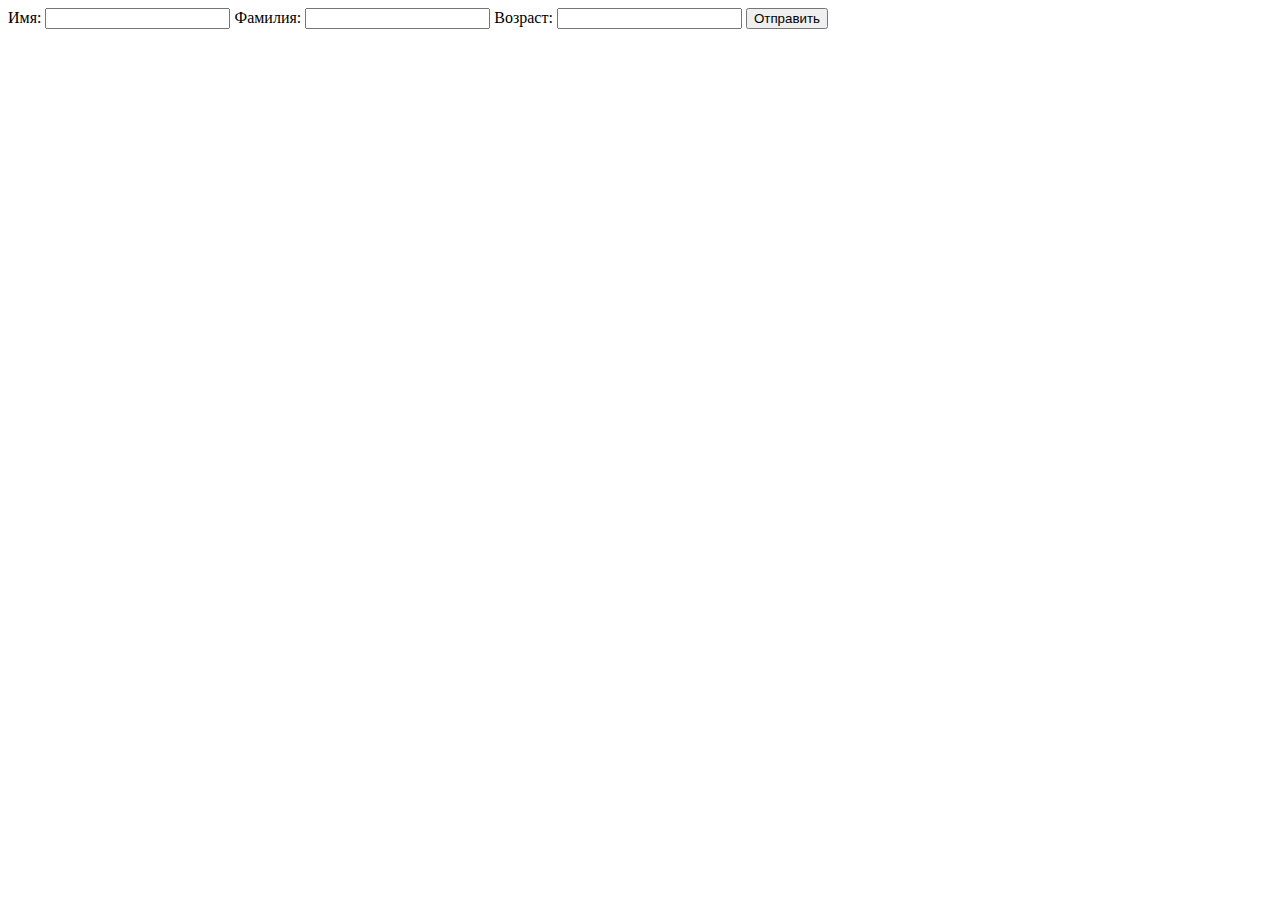
<file: 10/index.html>
<!DOCTYPE html>
<html lang="en">
<head>
    <meta charset="UTF-8">
    <meta name="viewport" content="width=device-width, initial-scale=1.0">
    <title>Home Work 10</title>
    <style>
        .userCard {
            padding: 10px;
            margin-bottom: 10px;
            cursor: pointer;
        }

        .userCard:hover {
            background-color: rgb(255, 244, 187);
        }
    </style>
</head>
<body>
    <form onsubmit="handleSubmit(event)">
        <label for="firstName">Имя:</label>
        <input type="text" id="firstName" required>

        <label for="lastName">Фамилия:</label>
        <input type="text" id="lastName" required>

        <label for="age">Возраст:</label>
        <input type="number" id="age" required>

        <button type="submit">Отправить</button>
    </form>

    <div id="userContainer"></div>
</body>
<script src="./scripts/script.js"></script>
</html>
</file>
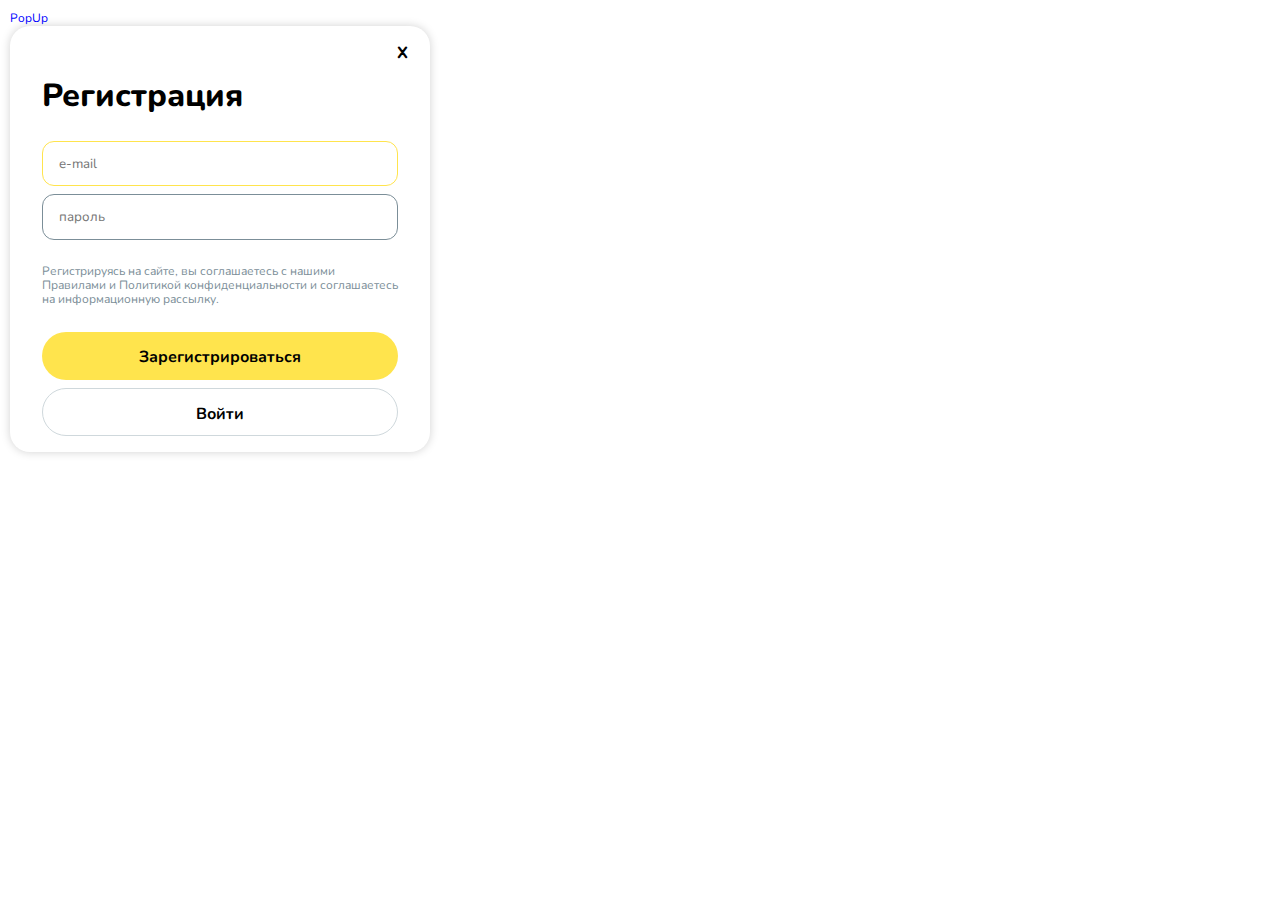
<file: 3/index.html>
<!DOCTYPE html>
<html lang="en">
<head>
    <meta charset="UTF-8">
    <meta http-equiv="X-UA-Compatible" content="IE=edge">
    <meta name="viewport" content="width=device-width, initial-scale=1.0">
    <title>Home Work 3</title>
    <link rel="stylesheet" href="./css/style.css">
    <link rel="preconnect" href="https://fonts.googleapis.com">
    <link rel="preconnect" href="https://fonts.gstatic.com" crossorigin>
    <link href="https://fonts.googleapis.com/css2?family=Nunito:wght@400;500;600;700;800&display=swap" rel="stylesheet">
</head>
<body>
    <p id="p1">PopUp</p>
    <form id="form" method="get">
        <button id="close">X</button>
        <h1>Регистрация</h1>
        <label for="e-mail"></label>
        <input type="text" name="e-mail"        placeholder="e-mail" class="a1 em">
        <input type="text" name="password " placeholder="пароль" class="a1 pass">
        <p id="p2">Регистрируясь на сайте, вы соглашаетесь с нашими Правилами и Политикой конфиденциальности и соглашаетесь на информационную рассылку.</p>
        <button class="b1 yelow">Зарегистрироваться</button>
        <button class="b1 white">Войти</button>
    </form>
</body>
</html>
</file>
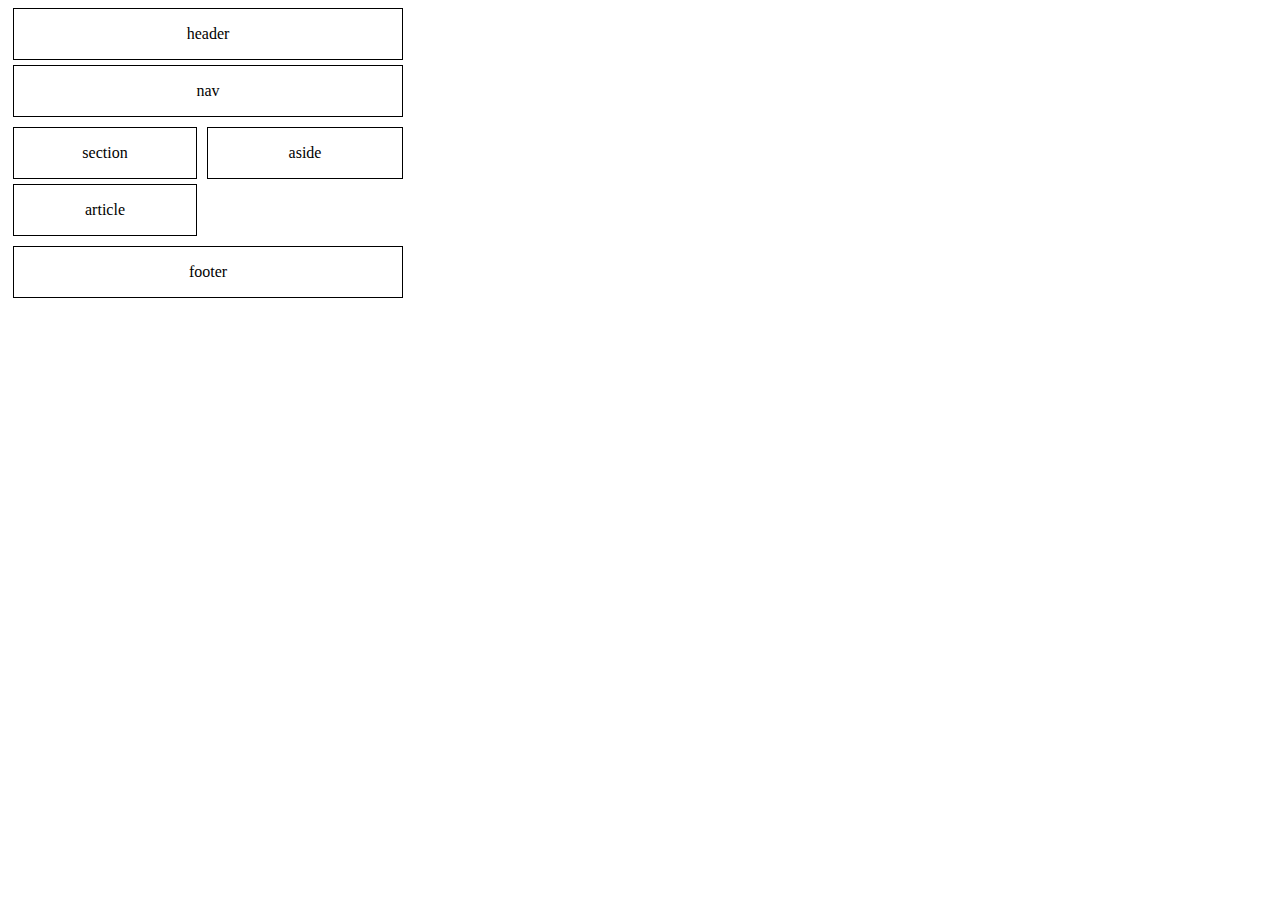
<file: 4_09.06.2023/index.html>
<!DOCTYPE html>
<html lang="en">
<head>
    <meta charset="UTF-8">
    <meta name="viewport" content="width=device-width, initial-scale=1.0">
    <title>Document</title>
    <link rel="stylesheet" href="./css/style.css">
</head>
<body>
    <div class="d0">
        <header>
            <p>header</p>
        </header>
        <nav>
            <p>nav</p>
        </nav>
    
        <div class="d1">
            <div class="d2">
                <section>
                    <p>section</p>
                </section>
                
                <article>
                    <p>article</p>
                </article>
            </div>
            <aside>
                <p>aside</p>
            </aside>
        </div>
    
        <footer>
            <p>footer</p>
        </footer>
    </div>
</body>
</html>
</file>
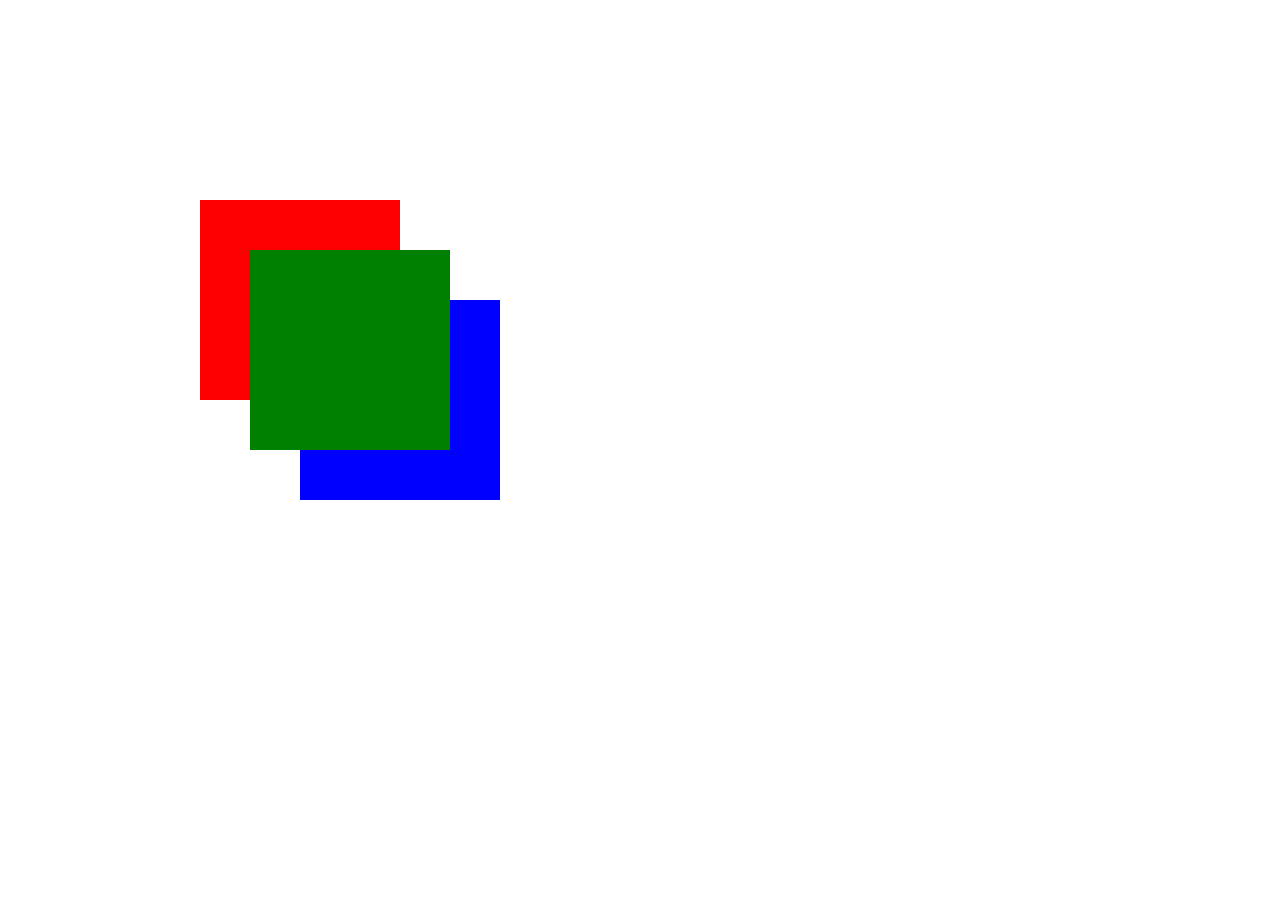
<file: 5/index.html>
<!DOCTYPE html>
<html lang="en">
<head>
    <meta charset="UTF-8">
    <meta name="viewport" content="width=device-width, initial-scale=1.0">
    <title>Homwork 5</title>
    <link rel="stylesheet" href="./css/style.css">
</head>
<body>
    <div class="block">
        <div class="box"></div>
        <div class="box sekond"></div>
        <div class="box"></div>
    </div>
</body>
</html>
</file>
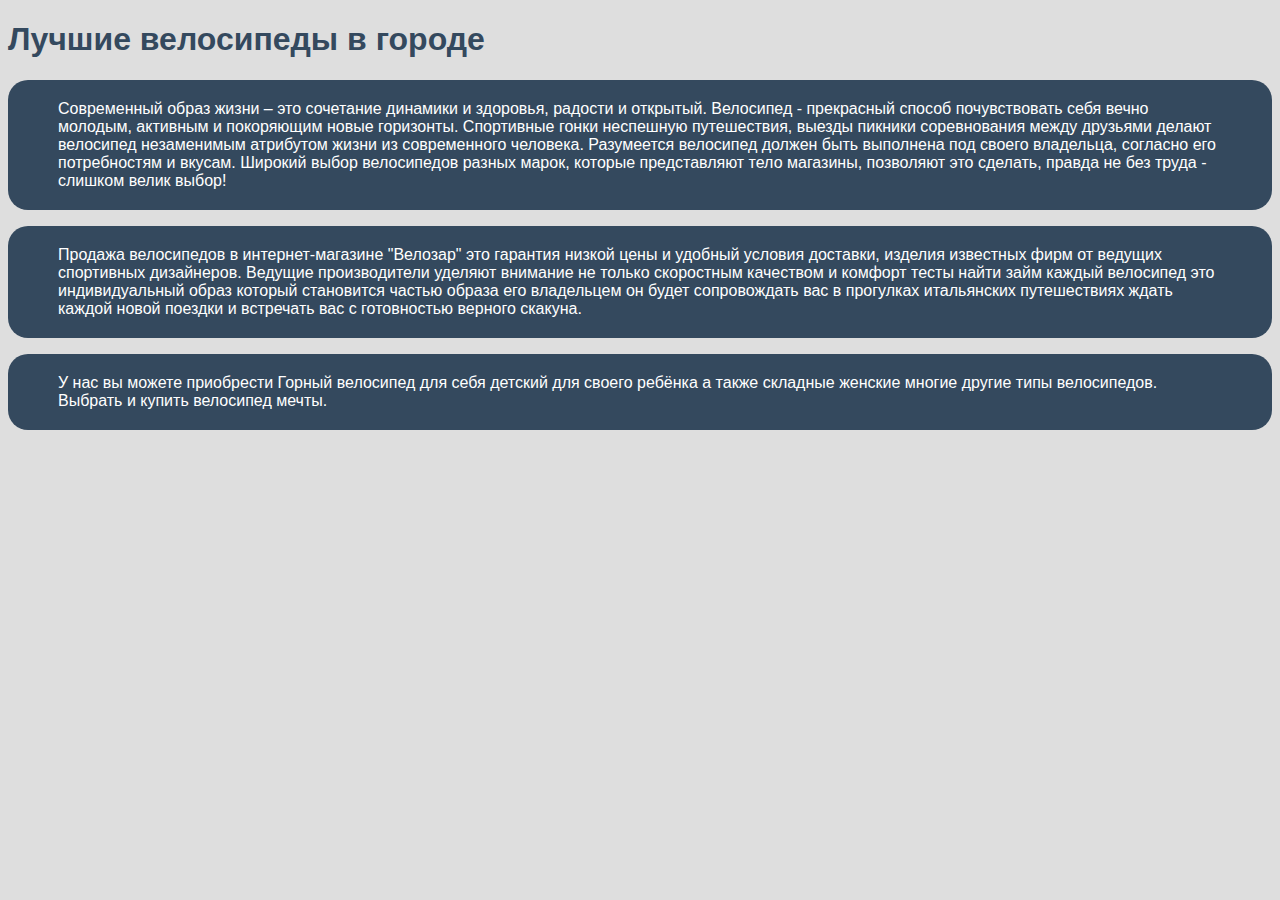
<file: W/index.html>
<!DOCTYPE html>
<html lang="en">
<head>
    <meta charset="UTF-8">
    <meta http-equiv="X-UA-Compatible" content="IE=edge">
    <meta name="viewport" content="width=device-width, initial-scale=1.0">
    <title>Лучшие велосипеды в городе</title>
    <link rel="stylesheet" href="./css/style.css">
</head>
<body>
    <h1>Лучшие велосипеды в городе</h1>
    <p>
        Современный образ жизни – это сочетание динамики и здоровья, радости и открытый. Велосипед - прекрасный способ почувствовать себя вечно молодым, активным и покоряющим новые горизонты. Спортивные гонки неспешную путешествия, выезды пикники соревнования между друзьями делают велосипед незаменимым атрибутом жизни из современного человека. Разумеется велосипед должен быть выполнена под своего владельца, согласно его потребностям и вкусам. Широкий выбор велосипедов разных марок, которые представляют тело магазины, позволяют это сделать, правда не без труда - слишком велик выбор!
    </p>
    <p>
        Продажа велосипедов в интернет-магазине "Велозар" это гарантия низкой цены и удобный условия доставки, изделия известных фирм от ведущих спортивных дизайнеров. Ведущие производители уделяют внимание не только скоростным качеством и комфорт тесты найти займ каждый велосипед это индивидуальный образ который становится частью образа его владельцем он будет сопровождать вас в прогулках итальянских путешествиях ждать каждой новой поездки и встречать вас с готовностью верного скакуна.
    </p>
    <p>
        У нас вы можете приобрести Горный велосипед для себя детский для своего ребёнка а также складные женские многие другие типы велосипедов. Выбрать и купить велосипед мечты.
    </p>

</body>
</html>
</file>
<file: 3/css/style.css>
* {
    padding: 0;
    margin: 0;
    box-sizing: border-box;
    font-family: 'Nunito', sans-serif;
}

#p1 {
    color: blue;
    font-family: 'Nunito', sans-serif;
    font-style: normal;
    font-weight: 400;
    font-size: 12px;
}
body form h1 {
    border: 1px solid black;
    margin-top: 5px;
    align-self: flex-start;
    margin-left: 16px;
    margin-bottom: 24px;
}
body {
    padding: 10px;
}
form {
    width: 420px;
    height: 426px;
    padding: 16px;
    border-radius: 20px;
    background-color: #FFFFFF;
    display: flex;
    flex-direction: column;
    justify-content: center;
    align-items: center;
    background-color: rgb(255, 255, 255);
    box-shadow: 0px 0px 10px 0px rgb(210, 210, 210);
}
#close {
    position: relative;
    width: 24px;
    height: 24px;
    margin: 0px 16px 5px 380px;
    border: none;
    background-color: transparent;
    font-family: 'Nunito', sans-serif;
    font-style: normal;
    font-weight: 800;
    font-size: 16px;
    cursor: pointer;
} 
#p2 {
    font-weight: 400;
    width: 356px;
    height: 48px;
    font-size: 12px;
    line-height: 14px;
    color: #7B8E98;
    margin-bottom: 24px;
}
.a1 {
    display: flex;
    flex-direction: column;
    align-items: flex-start;
    padding: 7px 16px;
    width: 356px;
    height: 48px;
    border-radius: 12px;
    cursor: pointer;
}
.em {
    border: 1px solid #FFE44D;
    margin-bottom:  8px;
    
}
.pass {
    border: 1px solid #7B8E98;
    margin-bottom: 24px;
}
.b1 {
    display: flex;
    flex-direction: column;
    align-items: flex-start;
    padding: 14px 24px;
    width: 356px;
    height: 48px;
    border-radius: 24px;
    align-items: center;
    font-family: 'Nunito', sans-serif;
    font-style: normal;
    font-weight: 700;
    font-size: 16px;
    cursor: pointer;
}
.yelow {
    margin-bottom: 8px;
    background-color: #FFE44D;
    border: none;
}
.white {
    background-color: #FFFFFF;
    border: 1px solid #CFD8DC;
}
#form h1 {
    border: none;
    font-family: 'Nunito', sans-serif;
    font-style: normal;
    font-weight: 800;
}
</file>
<file: 4_09.06.2023/css/style.css>
.d0 {
    width: 400px;
}
 
header, nav, section, article, aside, footer {
    border: 1px solid black;
 
    text-align: center;
    margin: 5px;
 
    height: 50px;
}
 
.d1 {
    display: flex;
}
 
.d2 {
    width: 50%;
}
 
aside {
    width: 50%;
}
</file>
<file: 5/css/style.css>
*  {
    padding: 0;
    margin: 0;
    box-sizing: border-box;
}
div {
    margin: 200px;
}

div div {
    width: 200px;
    height: 200px;
}
.block .box:nth-child(1) {
    background-color: red;
    top: 0;
    left: 0;
}
.block .box:nth-child(2) {
    background-color: green;
    top: 50px;
    left: 50px;
    z-index: 1;
}
.block .box:nth-child(3) {
    background-color: blue;
    top: 100px;
    left: 100px;
}
.block .box {
    text-align: center;
    font-size: 24px;
    position: absolute;
    transition: all 2s 0.2s
}
div .sekond:hover {
    width: 300px;
    height: 300px;
    transform: rotate(-45deg); 
}
</file>
<file: W/css/style.css>
* {
    border-radius: 20px;
}
body {
    background-color: rgba(0, 0, 0, 0.128);
}
h1 {
    font-family: Arial, Helvetica, sans-serif;
    color: #34495e;
}
p {
    background-color: #34495e;
    color: white;
    font-family: Arial, Helvetica, sans-serif;
    padding: 20px 50px;
}
</file>
